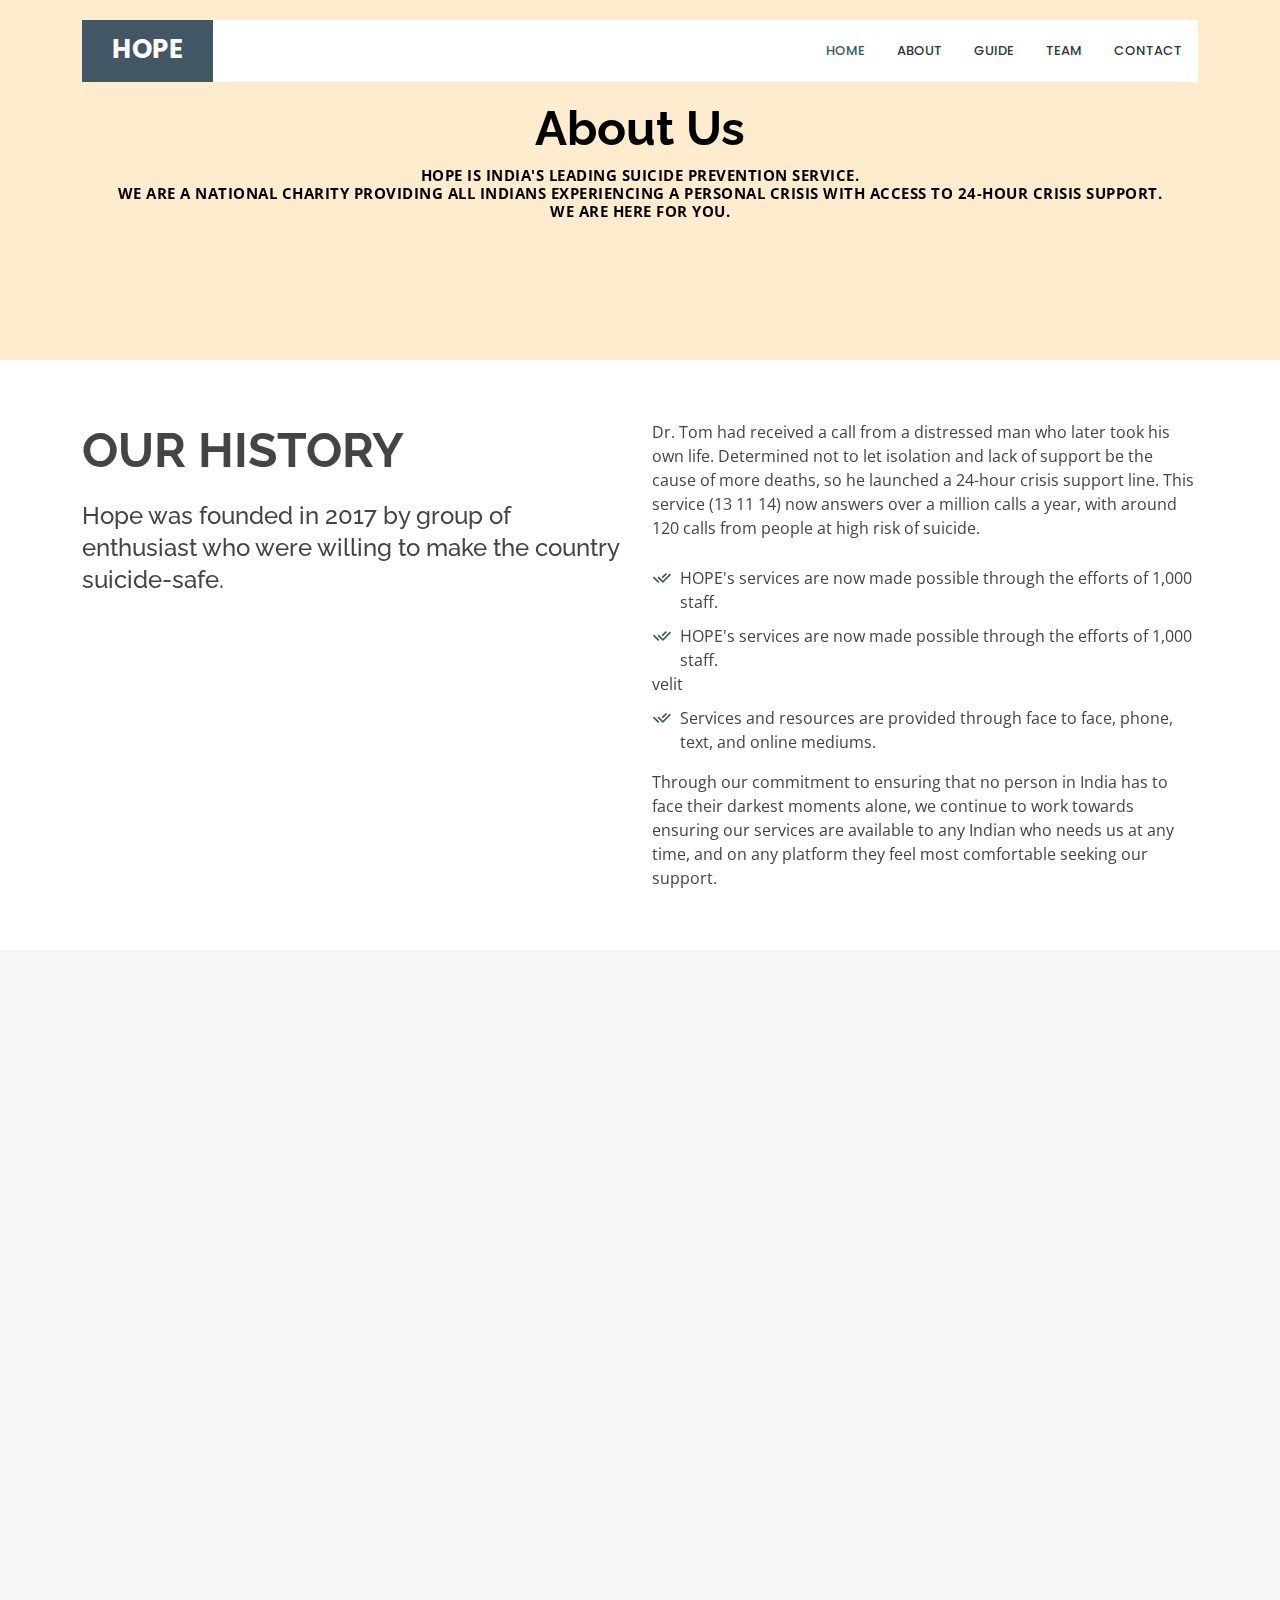
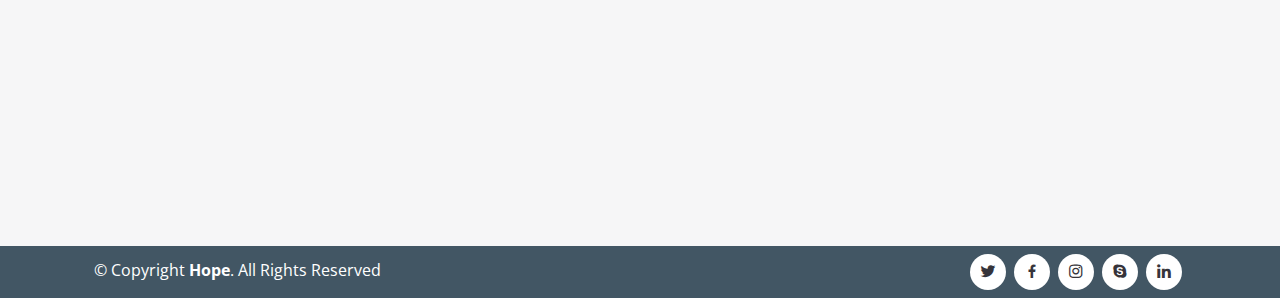
<file: AboutUs.html>
<!DOCTYPE html>
<html lang="en">

<head>
    <meta charset="utf-8">
    <meta content="width=device-width, initial-scale=1.0" name="viewport">
    <!-- Favicons -->
    <link href="assets/img/favicon.png" rel="icon">

    <!-- Google Fonts -->
    <link
        href="https://fonts.googleapis.com/css?family=Open+Sans:300,300i,400,400i,600,600i,700,700i|Raleway:300,300i,400,400i,500,500i,600,600i,700,700i|Poppins:300,300i,400,400i,500,500i,600,600i,700,700i"
        rel="stylesheet">
    <!-- Vendor CSS Files -->
    <link href="assets/vendor/aos/aos.css" rel="stylesheet">
    <link href="assets/vendor/bootstrap/css/bootstrap.min.css" rel="stylesheet">
    <link href="assets/vendor/bootstrap-icons/bootstrap-icons.css" rel="stylesheet">
    <link href="assets/vendor/boxicons/css/boxicons.min.css" rel="stylesheet">
    <link href="assets/vendor/glightbox/css/glightbox.min.css" rel="stylesheet">
    <link href="assets/vendor/remixicon/remixicon.css" rel="stylesheet">
    <link href="assets/vendor/swiper/swiper-bundle.min.css" rel="stylesheet">

    <!--  Main CSS File -->
    <link href="assets/css/style.css" rel="stylesheet">



    <title>Hope</title>
</head>

<body>

    <!-- ======= Header ======= -->
    <header id="header" class="fixed-top d-flex align-items-center ">
        <div class="container">
            <div class="header-container d-flex align-items-center justify-content-between">
                <div class="logo">
                    <h1 class="text-light"><a href="index.html"><span>HOPE</span></a></h1>
                </div>

                <nav id="navbar" class="navbar">
                    <ul>
                        <li><a class="nav-link scrollto active" href="index.html">Home</a></li>
                        <li><a class="nav-link scrollto" href="AboutUs.html">About</a></li>
                        <li><a class="nav-link scrollto" href="cards.html">Guide</a></li>
                        <li><a class="nav-link scrollto" href="#team">Team</a></li>
                        </li>
                        <li><a class="nav-link scrollto" href="registration1.html">Contact</a></li>

                    </ul>
                    <i class="bi bi-list mobile-nav-toggle"></i>
                </nav><!-- .navbar -->

            </div><!-- End Header Container -->
        </div>
    </header><!-- End Header -->

    <!-- ======= Hero Section ======= -->
    <section id="aboutus" class="d-flex align-items-center">
        <div class="container text-center position-relative" data-aos="fade-in" data-aos-delay="200">
            <h1>About Us</h1>
            <h2><b>HOPE is India's leading suicide prevention service.</br>We are a national charity providing all
                    Indians experiencing a personal crisis with access to 24-hour crisis support.</br>
                    We are here for you.</b></h2>
        </div>
    </section><!-- End Hero -->

    <!-- ======= About Section ======= -->
    <section id="about" class="about">
        <div class="container">

            <div class="row content">
                <div class="col-lg-6" data-aos="fade-right" data-aos-delay="100">
                    <h2>Our History</h2>
                    <h3>Hope was founded in 2017 by group of enthusiast who were willing to make the country
                        suicide-safe.
                    </h3>
                </div>
                <div class="col-lg-6 pt-4 pt-lg-0" data-aos="fade-left" data-aos-delay="200">
                    <p>
                        Dr. Tom had received a call from a distressed man who later took his own life.
                        Determined not to let isolation and lack of support be the cause of more deaths,
                        so he launched a 24-hour crisis support line. This service (13 11 14) now answers over a million
                        calls a year,
                        with around 120 calls from people at high risk of suicide.
                    </p>
                    <ul>
                        <li><i class="ri-check-double-line"></i> HOPE's services are now made possible through the
                            efforts of 1,000 staff.
                        </li>
                        </li>
                        <li><i class="ri-check-double-line"></i> HOPE's services are now made possible through the
                            efforts of 1,000 staff.
                        </li>
                        velit</li>
                        <li><i class="ri-check-double-line"></i> Services and resources are provided through face to
                            face, phone, text, and online mediums.
                        </li>
                    </ul>
                    <p class="font-italic">
                        Through our commitment to ensuring that no person in India has to face their darkest moments
                        alone,
                        we continue to work towards ensuring our services are available to any Indian who needs us at
                        any time,
                        and on any platform they feel most comfortable seeking our support.
                    </p>
                </div>
            </div>

        </div>
    </section><!-- End About Section -->


    <!-- ======= Services Section ======= -->
    <section id="services" class="services section-bg">
        <div class="container">
            <div class="row">
                <div class="col-lg-4">
                    <div class="section-title" data-aos="fade-right">
                        <h2> Our Services</h2>
                        <p>HOPE provides compassionate support for people in crisis.
                            No judgement. No conditions. No agenda. Just a human connection to help people get through
                            their darkest moments.</p>
                    </div>
                </div>
                <div class="col-lg-8">
                    <div class="row">
                        <div class="col-md-6 d-flex align-items-stretch">
                            <div class="icon-box" data-aos="zoom-in" data-aos-delay="100">
                                <div class="icon"><i class="bx bxl-dribbble"></i></div>
                                <h4><a href="">Face to Face Counselling</a></h4>
                                <p>Many centres offer face to face counselling to support people in crisis or generally
                                    facing a challenging period in their lives.</p>
                            </div>
                        </div>

                        <div class="col-md-6 d-flex align-items-stretch mt-4 mt-lg-0">
                            <div class="icon-box" data-aos="zoom-in" data-aos-delay="200">
                                <div class="icon"><i class="bx bx-file"></i></div>
                                <h4><a href="">Suicide safe training</a></h4>
                                <p>HOPE is a Registered Training Organisation. Each year, HOPE trains 1,500 Crisis
                                    Supporters, we also offer community
                                    suicide prevention training and a range of mental health training courses to help
                                    communities, individuals
                                    and workplaces become mentally healthy and suicide safe.</p>
                            </div>
                        </div>

                        <div class="col-md-6 d-flex align-items-stretch mt-4">
                            <div class="icon-box" data-aos="zoom-in" data-aos-delay="300">
                                <div class="icon"><i class="bx bx-tachometer"></i></div>
                                <h4><a href="">Crisis Support Services</a></h4>
                                <p>Online chat available nightly - The online chat service is available for people who
                                    prefer to type than talk.
                                    Any person in India can chat with a Crisis Supporter through the HOPE India website
                                    each night.</p>
                            </div>
                        </div>

                        <div class="col-md-6 d-flex align-items-stretch mt-4">
                            <div class="icon-box" data-aos="zoom-in" data-aos-delay="400">
                                <div class="icon"><i class="bx bx-world"></i></div>
                                <h4><a href="">Eclipse Support Groups</a></h4>
                                <p> Eclipse support groups are for people who have attempted suicide. It is an 8-week
                                    evidence-based program to teache specific skills to reduce
                                    suicidality while increasing resilience and behaviours that can assist in people
                                    identifying the need and seeking help when they need it.</p>
                            </div>
                        </div>

                    </div>
                </div>
            </div>

        </div>
    </section><!-- End Services Section -->


    <!-- ======= Footer ======= -->
    <footer id="footer" style="background-color:  #425664; color:#fff;">

        <div class="footer-top">
            <div class="container">
                <div class="container d-md-flex py-2 last">

                    <div class="me-md-auto text-center text-md-start">
                        <div class="copyright pt-1">
                            &copy; Copyright <strong><span>Hope</span></strong>. All Rights Reserved
                        </div>
                    </div>
                    <div class="social-links text-center text-md-right pt-3 pt-md-0">
                        <a href="#" class="twitter"><i class="bx bxl-twitter"></i></a>
                        <a href="#" class="facebook"><i class="bx bxl-facebook"></i></a>
                        <a href="#" class="instagram"><i class="bx bxl-instagram"></i></a>
                        <a href="#" class="google-plus"><i class="bx bxl-skype"></i></a>
                        <a href="#" class="linkedin"><i class="bx bxl-linkedin"></i></a>
                    </div>
                </div>
    </footer><!-- End Footer -->


    <script src="assets/vendor/aos/aos.js"></script>
    <script src="assets/vendor/bootstrap/js/bootstrap.bundle.min.js"></script>


    <!--  Main JS File -->
    <script src="assets/js/main.js"></script>

</body>

</html>
</file>
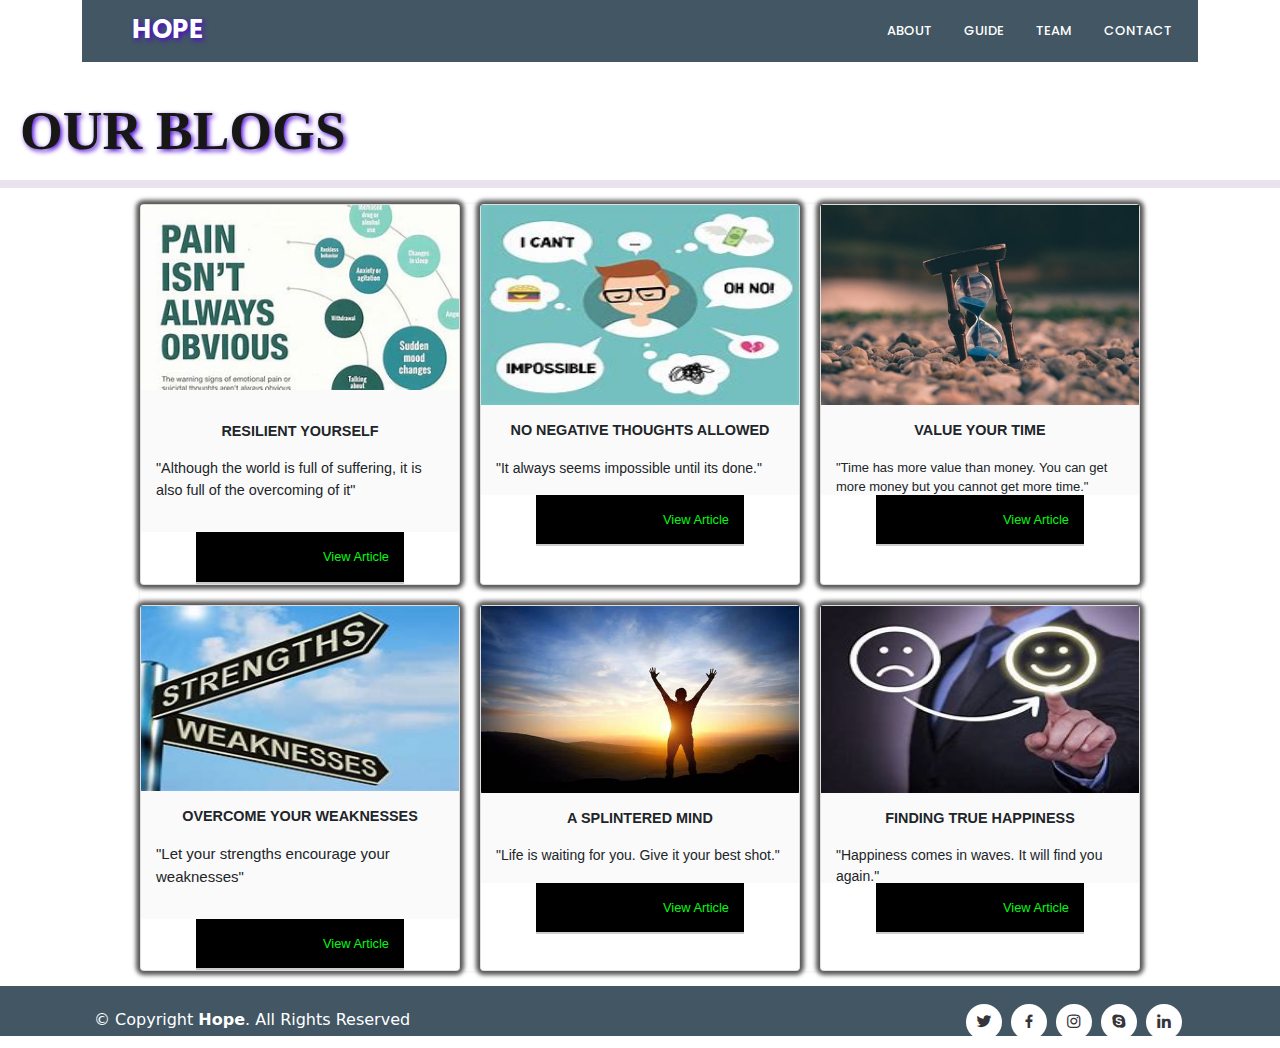
<file: cards.html>
<!DOCTYPE html>
<html lang="en">

<head>
    <meta charset="utf-8">
    <meta content="width=device-width, initial-scale=1.0" name="viewport">

    <title>Hope</title>
    <meta content="" name="description">
    <meta content="" name="keywords">

    <!-- Favicons -->
    <link href="assets/img/favicon.png" rel="icon">
    <!-- Google Fonts -->
    <link
        href="https://fonts.googleapis.com/css?family=Open+Sans:300,300i,400,400i,600,600i,700,700i|Raleway:300,300i,400,400i,500,500i,600,600i,700,700i|Poppins:300,300i,400,400i,500,500i,600,600i,700,700i"
        rel="stylesheet">

    <!-- Vendor CSS Files -->
    <link href="assets/vendor/aos/aos.css" rel="stylesheet">
    <link href="assets/vendor/bootstrap/css/bootstrap.min.css" rel="stylesheet">
    <link href="assets/vendor/bootstrap-icons/bootstrap-icons.css" rel="stylesheet">
    <link href="assets/vendor/boxicons/css/boxicons.min.css" rel="stylesheet">
    <link href="assets/vendor/glightbox/css/glightbox.min.css" rel="stylesheet">
    <link href="assets/vendor/remixicon/remixicon.css" rel="stylesheet">
    <link href="assets/vendor/swiper/swiper-bundle.min.css" rel="stylesheet">

    <!--  Main CSS File -->
    <link rel="stylesheet" href="assets/css/cards.css">



</head>

<body>

    <!-- ======= Header ======= -->
    <header id="header" class="fixed-top d-flex align-items-center">
        <div class="container">
            <div class="header-container d-flex align-items-center justify-content-between">
                <div class="logo">
                    <h1 class="text-light"><a href="index.html"><span>HOPE</span></a></h1>
                </div>

                <nav id="navbar" class="navbar">
                    <ul>
                        <li><a class="nav-link scrollto active" href="index.html">Home</a></li>
                        <li><a class="nav-link scrollto" href="AboutUs.html">About</a></li>
                        <li><a class="nav-link scrollto" href="cards.html">Guide</a></li>
                        <li><a class="nav-link scrollto" href="#team">Team</a></li>
                        </li>
                        <li><a class="nav-link scrollto" href="registration1.html">Contact</a></li>

                    </ul>
                    <i class="bi bi-list mobile-nav-toggle"></i>
                </nav><!-- .navbar -->

            </div><!-- End Header Container -->
        </div>
    </header>
    <!-- End Header -->

    <div id="space"></div>

    <div class="blogheading align-items-center">
        <h1>OUR BLOGS</h1>
        <hr size="10" style="color: rgb(226, 220, 220); border: none; background-color: rgb(173, 145, 182);">
    </div>
    <div class="cards">
        <!--FIRST CARD-->
        <div class="card">
            <img src="assets/img/image1.jpg" alt="" class="card__image">
            <div class="card__content">
                <p class="card-text"><b>
                        <center>RESILIENT YOURSELF</center>
                    </b>
                </p>
                <p id="name">"Although the world is full of suffering, it is also full of the overcoming of it"</p>
            </div>
            <div class="card__info">

                <div>
                    <a href="https://blog.calm.com/intentions/resilience" class="card__link">View Article</a>
                </div>
            </div>
        </div>
        <div class="card">
            <!--SECOND CARD-->
            <img src="assets/img/image31.jpg" alt="" class="card__imagei">
            <div class="card__content" style="height: 90px;">
                <p class="card-text" style="text-align:center"><b>NO NEGATIVE THOUGHTS ALLOWED</b>
                </p>
                <p id="name" style="font-size: 14px;">"It always seems impossible until its done."
                </p>
            </div>
            <div class="card__info">

                <div>
                    <a href="article33.html" class="card__link">View Article</a>
                </div>
            </div>
        </div>
        <div class="card">
            <!--THIRD CARD-->
            <img src="assets/img/image18.jpg" alt="" class="card__imagei">
            <div class="card__content" style="height: 90px;">
                <p class="card-text" style="text-align:center"><b>VALUE YOUR TIME</b>
                </p>
                <p id="name" style="font-size: 13px;">"Time has more value than money. You can get more money
                    but you cannot get more time."
                </p>
            </div>
            <div class="card__info">

                <div>
                    <a href="article33.html" class="card__link">View Article</a>
                </div>
            </div>
        </div>
        <div class="card">
            <!--FOURTH CARD-->
            <img src="assets/img/image23.jpg" height="185px" alt="" class="card__image">
            <div class="card__content">
                <p class="card-text" style="text-align: center;"><b>OVERCOME YOUR WEAKNESSES</b>
                </p>
                <p id="name" style="font-size: 15px;">"Let your strengths encourage your weaknesses"</p>
            </div>
            <div class="card__info">

                <div>
                    <a href="./" class="card__link">View Article</a>
                </div>
            </div>
        </div>
        <div class="card">
            <!--FIFTH CARD-->
            <img src="assets/img/image30.jpg" height="187px" alt="" class="card__image">
            <div class="card__content" style="height: 90px;">
                <p class="card-text" style="text-align: center;"><b>A SPLINTERED MIND</b>
                </p>
                <p id="name" style="font-size: 14px;">"Life is waiting for you. Give it your best shot."</p>
            </div>
            <div class="card__info">

                <div>
                    <a href="./" class="card__link">View Article</a>
                </div>
            </div>
        </div>
        <div class="card">
            <!--SIXTH CARD-->
            <img src="assets/img/image25.jpg" height="187px" alt="" class="card__image">
            <div class="card__content" style="height: 90px;">
                <p class="card-text" style="text-align: center;"><b>FINDING TRUE HAPPINESS</b>
                </p>
                <p id="name" style="font-size: 14px;">"Happiness comes in waves. It will find you again."</p>
            </div>
            <div class="card__info">

                <div>
                    <a href="./" class="card__link">View Article</a>
                </div>
            </div>
        </div>
    </div>






    <!-- ======= Footer ======= -->
    <footer id="footer" style="background-color:  #425664; color:#fff;">

        <div class="footer-top">
            <div class="container">
                <div class="container d-md-flex py-2 last">

                    <div class="me-md-auto text-center text-md-start">
                        <div class="copyright pt-1">
                            &copy; Copyright <strong><span>Hope</span></strong>. All Rights Reserved
                        </div>
                    </div>
                    <div class="social-links text-center text-md-right pt-3 pt-md-0">
                        <a href="#" class="twitter"><i class="bx bxl-twitter"></i></a>
                        <a href="#" class="facebook"><i class="bx bxl-facebook"></i></a>
                        <a href="#" class="instagram"><i class="bx bxl-instagram"></i></a>
                        <a href="#" class="google-plus"><i class="bx bxl-skype"></i></a>
                        <a href="#" class="linkedin"><i class="bx bxl-linkedin"></i></a>
                    </div>
                </div>
    </footer><!-- End Footer -->


    <!-- Vendor JS Files -->
    <script src="assets/vendor/aos/aos.js"></script>
    <script src="assets/vendor/bootstrap/js/bootstrap.bundle.min.js"></script>
    <script src="assets/vendor/glightbox/js/glightbox.min.js"></script>
    <script src="assets/vendor/isotope-layout/isotope.pkgd.min.js"></script>
    <script src="assets/vendor/php-email-form/validate.js"></script>
    <script src="assets/vendor/purecounter/purecounter.js"></script>
    <script src="assets/vendor/swiper/swiper-bundle.min.js"></script>

    <!--  Main JS File -->
    <script src="assets/js/main.js"></script>

</body>

</html>
</file>
<file: assets/css/style.css>
body {
  font-family: "Open Sans", sans-serif;
  color: #444444;
}

a {
  color: #425664;
  text-decoration: none;
}

a:hover {
  color: #425664;
  text-decoration: none;
}

h1, h2, h3, h4, h5, h6 {
  font-family: "Raleway", sans-serif;
}

/*--------------------------------------------------------------
# Back to top button
--------------------------------------------------------------*/
.back-to-top {
  position: fixed;
  opacity: 0;
  right: 190px;
  bottom: 255px;
  z-index: 996;
  background: #425664;
  width: 40px;
  height: 40px;
  border-radius: 50px;
  transition: all 0.4s;
}

.back-to-top i {
  font-size: 28px;
  color: #fff;
  line-height: 0;
}

.back-to-top:hover {
  background: #c6ad8f;
  color: #fff;
}

.back-to-top.active {
  visibility: visible;
  opacity: 1;
}

.neww{
  position: relative;
  background-color: #000;
  right: 35px;
  bottom: 230px;
}





/*--------------------------------------------------------------
# Disable AOS delay on mobile
--------------------------------------------------------------*/
@media screen and (max-width: 768px) {
  [data-aos-delay] {
    transition-delay: 0 !important;
  }
}

/*--------------------------------------------------------------
# Header
--------------------------------------------------------------*/
#header {
  transition: all 0.5s;
  z-index: 997;
  transition: all 0.5s;
  top: 20px;
}

#header .header-container {
  background: #fff;
}

#header.header-scrolled {
  background: #fff;
  box-shadow: 0px 2px 15px rgba(0, 0, 0, 0.171);
  top: 0;
}

#header .logo {
  overflow: hidden;
  padding: 16px 30px 12px 30px;
  background: #425664;
}

#header .logo h1 {
  font-size: 26px;
  padding: 0;
  line-height: 1;
  font-weight: 700;
  font-family: "Poppins", sans-serif;
}

#header .logo h1 a, #header .logo h1 a:hover {
  color: #fff;
  text-decoration: none;
}

#header .logo img {
  padding: 0;
  margin: 0;
  max-height: 40px;
}

@media (max-width: 992px) {
  #header {
    box-shadow: 0px 2px 15px rgba(0, 0, 0, 0.1);
    top: 0;
    background: #425664;
  }
  #header.header-scrolled, #header .header-container {
    background: #425664;
  }
  #header .logo {
    padding-left: 0;
  }
  #header .logo h1 {
    font-size: 24px;
  }
}



/*--------------------------------------------------------------
# Navigation Menu
--------------------------------------------------------------*/
/**
* Desktop Navigation 
*/
.navbar {
  padding: 0;
}

.navbar ul {
  margin: 0;
  padding: 0;
  display: flex;
  list-style: none;
  align-items: center;
}

.navbar li {
  position: relative;
}

.navbar a {
  display: flex;
  align-items: center;
  justify-content: space-between;
  padding: 10px 10 10px 30px;
  color: #36343a;
  transition: 0.3s;
  font-size: 13px;
  font-weight: 500;
  text-transform: uppercase;
  font-family: "Poppins", sans-serif;
  white-space: nowrap;
  transition: 0.3s;
}

.navbar a i {
  font-size: 12px;
  line-height: 0;
  margin-left: 5px;
}

.navbar a:hover, .navbar .active, .navbar li:hover > a {
  color: #425664;
}

#support {
  background: #425664;
  padding: 10px 25px;
  margin-left: 30px;
  margin-right: 15px;
  border-radius: 50px;
  color: #fff;
}
#support:hover {
  color: #fff;
  background: #c6ad8f;
}
.navbar .getstarted {
  background: #425664;
  padding: 10px 25px;
  margin-left: 30px;
  margin-right: 15px;
  border-radius: 50px;
  color: #fff;
}

.navbar .getstarted:hover {
  color: #fff;
  background: #c6ad8f;
}

.navbar .dropdown ul {
  display: block;
  position: absolute;
  left: 14px;
  top: calc(100% + 30px);
  margin: 0;
  padding: 10px 0;
  z-index: 99;
  opacity: 0;
  visibility: hidden;
  background: #fff;
  box-shadow: 0px 0px 30px rgba(127, 137, 161, 0.25);
  transition: 0.3s;
}

.navbar .dropdown ul li {
  min-width: 200px;
}

.navbar .dropdown ul a {
  padding: 10px 20px;
  text-transform: none;
  font-weight: 500;
}

.navbar .dropdown ul a i {
  font-size: 12px;
}

.navbar .dropdown ul a:hover, .navbar .dropdown ul .active:hover, .navbar .dropdown ul li:hover > a {
  color: #425664;
}

.navbar .dropdown:hover > ul {
  opacity: 1;
  top: 100%;
  visibility: visible;
}

.navbar .dropdown .dropdown ul {
  top: 0;
  left: calc(100% - 30px);
  visibility: hidden;
}

.navbar .dropdown .dropdown:hover > ul {
  opacity: 1;
  top: 0;
  left: 100%;
  visibility: visible;
}

@media (max-width: 1366px) {
  .navbar .dropdown .dropdown ul {
    left: -90%;
  }
  .navbar .dropdown .dropdown:hover > ul {
    left: -100%;
  }
}

/**
* Mobile Navigation 
*/
.mobile-nav-toggle {
  color: #fff;
  font-size: 28px;
  cursor: pointer;
  display: none;
  line-height: 0;
  transition: 0.5s;
}

@media (max-width: 991px) {
  .mobile-nav-toggle {
    display: block;
  }
  .navbar ul {
    display: none;
  }
}

.navbar-mobile {
  position: fixed;
  overflow: hidden;
  top: 0;
  right: 0;
  left: 0;
  bottom: 0;
  background: rgba(29, 28, 31, 0.9);
  transition: 0.3s;
  z-index: 999;
}

.navbar-mobile .mobile-nav-toggle {
  position: absolute;
  top: 15px;
  right: 15px;
}

.navbar-mobile ul {
  display: block;
  position: absolute;
  top: 55px;
  right: 15px;
  bottom: 15px;
  left: 15px;
  padding: 10px 0;
  background-color: #fff;
  overflow-y: auto;
  transition: 0.3s;
}

.navbar-mobile a {
  padding: 10px 20px;
  font-size: 15px;
  color: #36343a;
}

.navbar-mobile a:hover, .navbar-mobile .active, .navbar-mobile li:hover > a {
  color: #425664;
}

.navbar-mobile .getstarted {
  margin: 15px;
}

.navbar-mobile .dropdown ul {
  position: static;
  display: none;
  margin: 10px 20px;
  padding: 10px 0;
  z-index: 99;
  opacity: 1;
  visibility: visible;
  background: #fff;
  box-shadow: 0px 0px 30px rgba(127, 137, 161, 0.25);
}

.navbar-mobile .dropdown ul li {
  min-width: 200px;
}

.navbar-mobile .dropdown ul a {
  padding: 10px 20px;
}

.navbar-mobile .dropdown ul a i {
  font-size: 12px;
}

.navbar-mobile .dropdown ul a:hover, .navbar-mobile .dropdown ul .active:hover, .navbar-mobile .dropdown ul li:hover > a {
  color: #425664;
}

.navbar-mobile .dropdown > .dropdown-active {
  display: block;
}

/*--------------------------------------------------------------
# Hero Section
--------------------------------------------------------------*/
#hero {
  width: 100%;
  height: 80vh;
  background: url("../img/bg1.jpg") center center;
  background-size: cover;
  position: relative;
}

#hero .container {
  padding-top: 80px;
}

#hero:before {
  content: "";
  background: rgba(0, 0, 0, 0.6);
  position: absolute;
  bottom: 0;
  top: 0;
  left: 0;
  right: 0;
}

#hero h1 {
  margin: 0 0 10px 0;
  font-size: 48px;
  font-weight: 700;
  line-height: 56px;
  color: #fff;
}

#hero h2 {
  color: #eee;
  margin-bottom: 40px;
  font-size: 15px;
  font-weight: 500;
  font-family: "Open Sans", sans-serif;
  letter-spacing: 0.5px;
  text-transform: uppercase;
}

#hero .btn-get-started {
  font-family: "Poppins", sans-serif;
  text-transform: uppercase;
  font-weight: 500;
  font-size: 14px;
  letter-spacing: 1px;
  display: inline-block;
  padding: 8px 28px;
  border-radius: 50px;
  transition: 0.5s;
  margin: 10px;
  border: 2px solid #fff;
  color: #fff;
}

#hero .btn-get-started:hover {
  background: #425664;
  border: 2px solid #425664;
}

@media (min-width: 1024px) {
  #hero {
    background-attachment: fixed;
  }
}

@media (max-width: 768px) {
  #hero {
    height: 100vh;
  }
  #hero .container {
    padding-top: 60px;
  }
  #hero h1 {
    font-size: 32px;
    line-height: 36px;
  }
}

/*--------------------------------------------------------------
# Cards Section
---------------------------------------------------------------*/
.cards-list {
  z-index: 0;
  width: 100%;
  display: flex;
  justify-content: space-around;
  flex-wrap: wrap;
}

.card {
  margin: 30px auto;
  width: 300px;
  height: 300px;
  border-radius: 40px;
box-shadow: 5px 5px 30px 7px rgba(0,0,0,0.25), -5px -5px 30px 7px rgba(0,0,0,0.22);
  cursor: pointer;
  transition: 0.4s;
}

.card .card_image {
  width: inherit;
  height: inherit;
  border-radius: 40px;
}

.card .card_image img {
  width: inherit;
  height: inherit;
  border-radius: 40px;
  object-fit: cover;
}

.card .card_title {
  text-align: center;
  border-radius: 0px 0px 40px 40px;
  font-family: sans-serif;
  font-weight: bold;
  font-size: 30px;
  margin-top: -80px;
  height: 40px;
}

.card:hover {
  transform: scale(0.9, 0.9);
  box-shadow: 5px 5px 30px 15px rgba(0,0,0,0.25), 
    -5px -5px 30px 15px rgba(0,0,0,0.22);
}

.title-white {
  color: white;
}

.title-black {
  color: black;
}

@media all and (max-width: 500px) {
  .card-list {
    /* On small screens, we are no longer using row direction but column */
    flex-direction: column;
  }
}






.flip-card {
  background-color: transparent;
  width: 300px;
  height: 200px;
  border: 1px solid #f1f1f1;
  perspective: 1000px; /* Remove this if you don't want the 3D effect */
}

/* This container is needed to position the front and back side */
.flip-card-inner {
  position: relative;
  width: 100%;
  height: 100%;
  text-align: center;
  transition: transform 0.8s;
  transform-style: preserve-3d;
}

/* Do an horizontal flip when you move the mouse over the flip box container */
.flip-card:hover .flip-card-inner {
  transform: rotateY(180deg);
}

/* Position the front and back side */
.flip-card-front, .flip-card-back {
  position: absolute;
  width: 100%;
  height: 100%;
  -webkit-backface-visibility: hidden; /* Safari */
  backface-visibility: hidden;
}

/* Style the front side (fallback if image is missing) */
.flip-card-front {
  background-color: #bbb;
  color: black;
}

/* Style the back side */
.flip-card-back {
  background-color:  #bbb;
  color: black;
  transform: rotateY(180deg);
}




/*--------------------------------------------------------------
# aboutus Section
--------------------------------------------------------------*/
#aboutus {
  width: 100%;
  height: 40vh;
  background-color:blanchedalmond;
  position: relative;
}

#aboutus:before {
  content: "";
  background:blanchedalmond;
  position: absolute;
  bottom: 0;
  top: 0;
  left: 0;
  right: 0;
}

#aboutus h1 {
  margin: 0 0 10px 0;
  font-size: 48px;
  font-weight: 700;
  line-height: 56px;
  color: #000;
}

#aboutus h2 {
  color: #000;
  margin-bottom: 40px;
  font-size: 15px;
  font-weight: 500;
  font-family: "Open Sans", sans-serif;
  letter-spacing: 0.5px;
  text-transform: uppercase;
}


@media (min-width: 1024px) {
  #hero {
    background-attachment: fixed;
  }
}

@media (max-width: 768px) {
  #aboutus {
    height: 100vh;
  }
  #aboutus .container {
    padding-top: 20px;
  }
  #aboutus h1 {
    font-size: 32px;
    line-height: 36px;
  }
}
/*--------------------------------------------------------------
# Sections General
--------------------------------------------------------------*/
section {
  padding: 60px 0;
  overflow: hidden;
}

.section-bg {
  background-color: #f6f6f7;
}

.section-title {
  padding-bottom: 30px;
}

.section-title h2 {
  font-size: 32px;
  font-weight: bold;
  text-transform: uppercase;
  margin-bottom: 20px;
  padding-bottom: 20px;
  position: relative;
}

.section-title h2::after {
  content: '';
  position: absolute;
  display: block;
  width: 50px;
  height: 3px;
  background: #425664;
  bottom: 0;
  left: 0;
}

.section-title p {
  margin-bottom: 0;
}

/*--------------------------------------------------------------
# Clients
--------------------------------------------------------------*/
.clients {
  background: #f6f6f7;
  text-align: center;
  padding: 5px 0;
}

.clients img {
  width: 40%;
  filter: grayscale(100);
  transition: all 0.4s ease-in-out;
  display: inline-block;
  padding: 15px 0;
}

.clients img:hover {
  filter: none;
  transform: scale(1.1);
}

/*--------------------------------------------------------------
# About
--------------------------------------------------------------*/
.about .content h2 {
  font-weight: 700;
  font-size: 48px;
  line-height: 60px;
  margin-bottom: 20px;
  text-transform: uppercase;
}

.about .content h3 {
  font-weight: 500;
  line-height: 32px;
  font-size: 24px;
}

.about .content ul {
  list-style: none;
  padding: 0;
}

.about .content ul li {
  padding: 10px 0 0 28px;
  position: relative;
}

.about .content ul i {
  left: 0;
  top: 7px;
  position: absolute;
  font-size: 20px;
  color: #425664;
}

.about .content p:last-child {
  margin-bottom: 0;
}

/*--------------------------------------------------------------
# Counts
--------------------------------------------------------------*/
.counts {
  background:#97b4de;
  padding: 40px 0 20px 0;
  color: #fff;
}

.counts .counters span {
  font-size: 36px;
  display: block;
  font-weight: 700;
}

.counts .counters p {
  padding: 0;
  margin: 0 0 20px 0;
  font-family: "Raleway", sans-serif;
  font-size: 15px;
  font-weight: 500;
}

/*--------------------------------------------------------------
# Why Us
--------------------------------------------------------------*/
.why-us .content {
  padding: 30px;
  background:#97b4de;
  border-radius: 4px;
  color: #fff;
}

.why-us .content h3 {
  font-weight: 700;
  font-size: 34px;
  margin-bottom: 30px;
}

.why-us .content p {
  margin-bottom: 30px;
}

.why-us .content .more-btn {
  display: inline-block;
  background: rgba(255, 255, 255, 0.1);
  padding: 6px 30px 8px 30px;
  color: #fff;
  border-radius: 50px;
  transition: all ease-in-out 0.4s;
}

.why-us .content .more-btn i {
  font-size: 14px;
}

.why-us .content .more-btn:hover {
  color: #425664;
  background: #fff;
}

.why-us .icon-boxes .icon-box {
  text-align: center;
  border-radius: 10px;
  background: #fff;
  box-shadow: 0px 2px 15px rgba(0, 0, 0, 0.1);
  padding: 40px 30px;
  width: 100%;
  transition: 0.3s;
}

.why-us .icon-boxes .icon-box i {
  font-size: 40px;
  color: #425664;
  margin-bottom: 30px;
}

.why-us .icon-boxes .icon-box h4 {
  font-size: 20px;
  font-weight: 700;
  margin: 0 0 30px 0;
}

.why-us .icon-boxes .icon-box p {
  font-size: 15px;
  color: #848484;
}

.why-us .icon-boxes .icon-box:hover {
  box-shadow: 0px 5px 25px rgba(0, 0, 0, 0.15);
}

/*--------------------------------------------------------------
# Cta
--------------------------------------------------------------*/
.cta {
  background: linear-gradient(rgba(2, 2, 2, 0.7), rgba(0, 0, 0, 0.7)), url("../img/help.jpg") fixed center center;
  background-size: cover;
  padding: 60px 0;
}

.cta h3 {
  color: #fff;
  font-size: 28px;
  font-weight: 700;
}

.cta p {
  color: #fff;
}

.cta .cta-btn {
  font-family: "Raleway", sans-serif;
  text-transform: uppercase;
  font-weight: 600;
  font-size: 15px;
  letter-spacing: 1px;
  display: inline-block;
  padding: 8px 28px;
  border-radius: 25px;
  transition: 0.5s;
  margin-top: 10px;
  border: 2px solid #fff;
  color: #fff;
}

.cta .cta-btn:hover {
  background: #425664;
  border: 2px solid #425664;
}

/*--------------------------------------------------------------
# Services
--------------------------------------------------------------*/
.services .icon-box {
  text-align: center;
  padding: 40px 20px;
  transition: all ease-in-out 0.3s;
  background: #fff;
}

.services .icon-box .icon {
  margin: 0 auto;
  width: 64px;
  height: 64px;
  border-radius: 50px;
  border: 1px solid #425664;
  display: flex;
  align-items: center;
  justify-content: center;
  margin-bottom: 20px;
  transition: ease-in-out 0.3s;
  color: #425664;
}

.services .icon-box .icon i {
  font-size: 28px;
}

.services .icon-box h4 {
  font-weight: 700;
  margin-bottom: 15px;
  font-size: 24px;
}

.services .icon-box h4 a {
  color: #36343a;
  transition: ease-in-out 0.3s;
}

.services .icon-box p {
  line-height: 24px;
  font-size: 14px;
  margin-bottom: 0;
}

.services .icon-box:hover {
  border-color: #fff;
  box-shadow: 0px 0 25px 0 rgba(0, 0, 0, 0.1);
}

.services .icon-box:hover h4 a {
  color: #425664;
}

.services .icon-box:hover .icon {
  color: #fff;
  background: #c6ad8f;
}


/*--------------------------------------------------------------
# Footer
--------------------------------------------------------------*/

#footer .social-links a {
  font-size: 18px;
  display: inline-block;
  background-color:#fff;
  color: #36343a;
  line-height: 1;
  padding: 8px 0;
  margin-right: 4px;
  border-radius: 50%;
  text-align: center;
  width: 36px;
  height: 36px;
  transition: 0.3s;
}

#footer .social-links a:hover {
  background: #c6ad8f;
  color: #fff;
  text-decoration: none;
}
</file>
<file: assets/css/cards.css>
body{
    
    background-size: 1437px;
    background-repeat: no-repeat;
}
 
/*--------------------------------------------------------------
# Header
--------------------------------------------------------------*/
#header {
  transition: all 0.5s;
  z-index: 997;
  transition: all 0.5s;
  
}

#header .header-container {
  background: #425664;
}

#header.header-scrolled {
  background:#425664;
  box-shadow: 0px 2px 15px rgba(0, 0, 0, 0.171);
  top: 0;
}

#header .logo {
  overflow: hidden;
  padding: 16px 30px 12px 30px;
  background: #425664;
}

#header .logo h1 {
  font-size: 26px;
  padding: 0;
  line-height: 1;
  font-weight: 700;
  font-family: "Poppins", sans-serif;
}

#header .logo h1 a, #header .logo h1 a:hover {
  color: #fff;
  text-decoration: none;
}

#header .logo img {
  padding: 0;
  margin: 0;
  max-height: 40px;
}

@media (max-width: 992px) {
  #header {
    box-shadow: 0px 2px 15px rgba(0, 0, 0, 0.1);
    top: 0;
    background: #425664;
  }
  #header.header-scrolled, #header .header-container {
    background: #425664;
  }
  #header .logo {
    padding-left: 0;
  }
  #header .logo h1 {
    font-size: 24px;
  }
}



/*--------------------------------------------------------------
# Navigation Menu
--------------------------------------------------------------*/
/**
* Desktop Navigation 
*/
.navbar {
  padding: 10px;
}

.navbar ul {
  margin: 0;
  padding: 0;
  display: flex;
  list-style: none;
  align-items: center;
}

.navbar li {
  position: relative;
}

.navbar a {
  display: flex;
  align-items: center;
  justify-content: space-between;
  padding: 10px 10 10px 30px;
  color: white;
  font-size: 13px;
  font-weight: 500;
  text-transform: uppercase;
  font-family: "Poppins", sans-serif;
  white-space: nowrap;

}

.navbar a i {
  font-size: 12px;
  line-height: 0;
  margin-left: 5px;
}

.navbar a:hover, .navbar .active, .navbar li:hover > a {
  color: #425664;
}

#support {
  background: #425664;
  padding: 10px 25px;
  margin-left: 30px;
  margin-right: 15px;
  border-radius: 50px;
  color: #fff;
}
#support:hover {
  color: #fff;
  background: #c6ad8f;
}
.navbar .getstarted {
  background: #425664;
  padding: 10px 25px;
  margin-left: 30px;
  margin-right: 15px;
  border-radius: 50px;
  color: #fff;
}

.navbar .getstarted:hover {
  color: #fff;
  background: #c6ad8f;
}

.navbar .dropdown ul {
  display: block;
  position: absolute;
  left: 14px;
  top: calc(100% + 30px);
  margin: 0;
  padding: 10px 0;
  z-index: 99;
  opacity: 0;
  visibility: hidden;
  background: #fff;
  box-shadow: 0px 0px 30px rgba(127, 137, 161, 0.25);
  transition: 0.3s;
}

.navbar .dropdown ul li {
  min-width: 200px;
}

.navbar .dropdown ul a {
  padding: 10px 20px;
  text-transform: none;
  font-weight: 500;
}

.navbar .dropdown ul a i {
  font-size: 12px;
}

.navbar .dropdown ul a:hover, .navbar .dropdown ul .active:hover, .navbar .dropdown ul li:hover > a {
  color: #425664;
}

.navbar .dropdown:hover > ul {
  opacity: 1;
  top: 100%;
  visibility: visible;
}

.navbar .dropdown .dropdown ul {
  top: 0;
  left: calc(100% - 30px);
  visibility: hidden;
}

.navbar .dropdown .dropdown:hover > ul {
  opacity: 1;
  top: 0;
  left: 100%;
  visibility: visible;
}

@media (max-width: 1366px) {
  .navbar .dropdown .dropdown ul {
    left: -90%;
  }
  .navbar .dropdown .dropdown:hover > ul {
    left: -100%;
  }
}

/**
* Mobile Navigation 
*/
.mobile-nav-toggle {
  color: #fff;
  font-size: 28px;
  cursor: pointer;
  display: none;
  line-height: 0;
  transition: 0.5s;
}

@media (max-width: 991px) {
  .mobile-nav-toggle {
    display: block;
  }
  .navbar ul {
    display: none;
  }
}

.navbar-mobile {
  position: fixed;
  overflow: hidden;
  top: 0;
  right: 0;
  left: 0;
  bottom: 0;
  background: rgba(29, 28, 31, 0.9);
  transition: 0.3s;
  z-index: 999;
}

.navbar-mobile .mobile-nav-toggle {
  position: absolute;
  top: 15px;
  right: 15px;
}

.navbar-mobile ul {
  display: block;
  position: absolute;
  top: 55px;
  right: 15px;
  bottom: 15px;
  left: 15px;
  padding: 10px 0;
  background-color: #fff;
  overflow-y: auto;
  transition: 0.3s;
}

.navbar-mobile a {
  padding: 10px 20px;
  font-size: 15px;
  color: #36343a;
}

.navbar-mobile a:hover, .navbar-mobile .active, .navbar-mobile li:hover > a {
  color: #425664;
}

.navbar-mobile .getstarted {
  margin: 15px;
}

.navbar-mobile .dropdown ul {
  position: static;
  display: none;
  margin: 10px 20px;
  padding: 10px 0;
  z-index: 99;
  opacity: 1;
  visibility: visible;
  background: #fff;
  box-shadow: 0px 0px 30px rgba(127, 137, 161, 0.25);
}

.navbar-mobile .dropdown ul li {
  min-width: 200px;
}

.navbar-mobile .dropdown ul a {
  padding: 10px 20px;
}

.navbar-mobile .dropdown ul a i {
  font-size: 12px;
}

.navbar-mobile .dropdown ul a:hover, .navbar-mobile .dropdown ul .active:hover, .navbar-mobile .dropdown ul li:hover > a {
  color: #425664;
}

.navbar-mobile .dropdown > .dropdown-active {
  display: block;
}

#space{
  margin-top: 80px;
  height: 2vh;
  width: full;
}
  

.cards
{
    
    max-width: 1000px;
    display: grid;
    grid-template-columns: repeat(3, 1fr);
    gap: 20px;
    font-family: sans-serif;
    
    margin: 15px auto;
}
.card
{
    box-shadow: 0 0 3pt 3pt #585555;
}
h1 {
    font-family: 'AvaraBold';
    font-weight: normal;
    font-style: normal;
    margin-left: 20px;
    font-size: 55px;
    font-weight: bolder;
    color: rgb(23, 24, 22);
    text-shadow: 2px 2px 5px #4e05d6;
    
 }
.cards{
    box-shadow: 0 0 3px rgba(0,0,0, 0.1);

}
.card__image
{
    width: 100%;
    display: block;
}
.card__imagei
{
    display: block;
    height: 200px;
    width: 100%;
}
.card__contenti
{
    display: block;
    height: 120px;
    width: 100%;
    background: #fafafa;
    margin: 0;
}
.card__content
{
    line-height: 1.5;
    font-size: 0.9em;
    padding: 15px;
    background: #fafafa;
}
.card__content > p:first-of-type{
    margin-top: 0;
}
.card__content > p:last-of-type{
    margin-top: 0;
}
.card__info
{
    padding: 15px;
    display: flex;
    justify-content: space-between;
    align-items: center;
    color: #e9dddd;
    background: #000000;
    
    font-size: 0.8em;
    border-bottom: 2px solid #cccccc;
    align-self: center;
}

.card__link
{
    color: #07f813;
    text-decoration: none;

    margin-left: 112px;
    
}
#footer { 
    position: relative; 
    padding: 10px 10px 0px 10px; 
    bottom: 0; 
    width: 100%; 
    /* Height of the footer*/  
    height: 50px; 
    background: rgb(3, 235, 157); 
} 
/*.card22
{
    height: 143px;
    position: fixed;
}*/
.card__image2
{
    height: 195px;
    width: 320px;
}


/*--------------------------------------------------------------
# Footer
--------------------------------------------------------------*/

#footer .social-links a {
  font-size: 18px;
  display: inline-block;
  background-color:#fff;
  color: #36343a;
  line-height: 1;
  padding: 8px 0;
  margin-right: 4px;
  border-radius: 50%;
  text-align: center;
  width: 36px;
  height: 36px;
  transition: 0.3s;
}

#footer .social-links a:hover {
  background: #c6ad8f;
  color: #fff;
  text-decoration: none;
}
</file>
